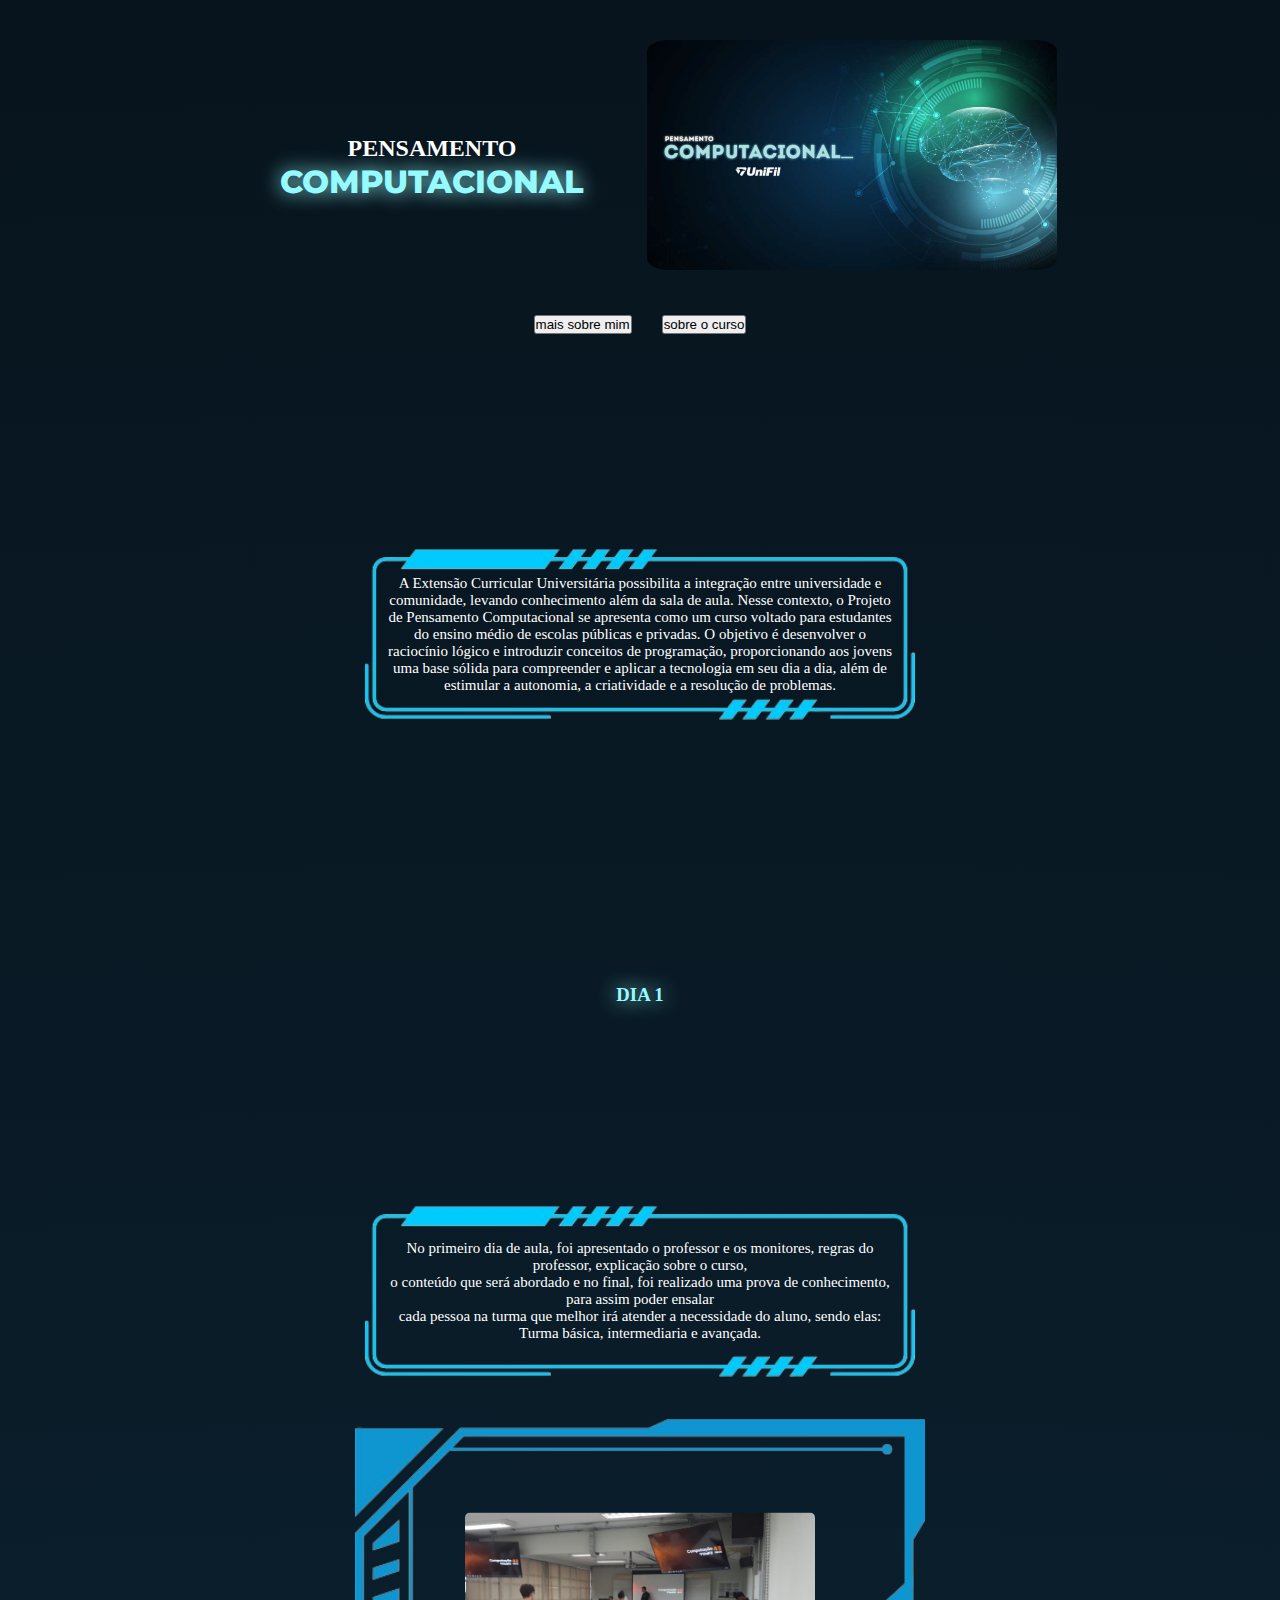
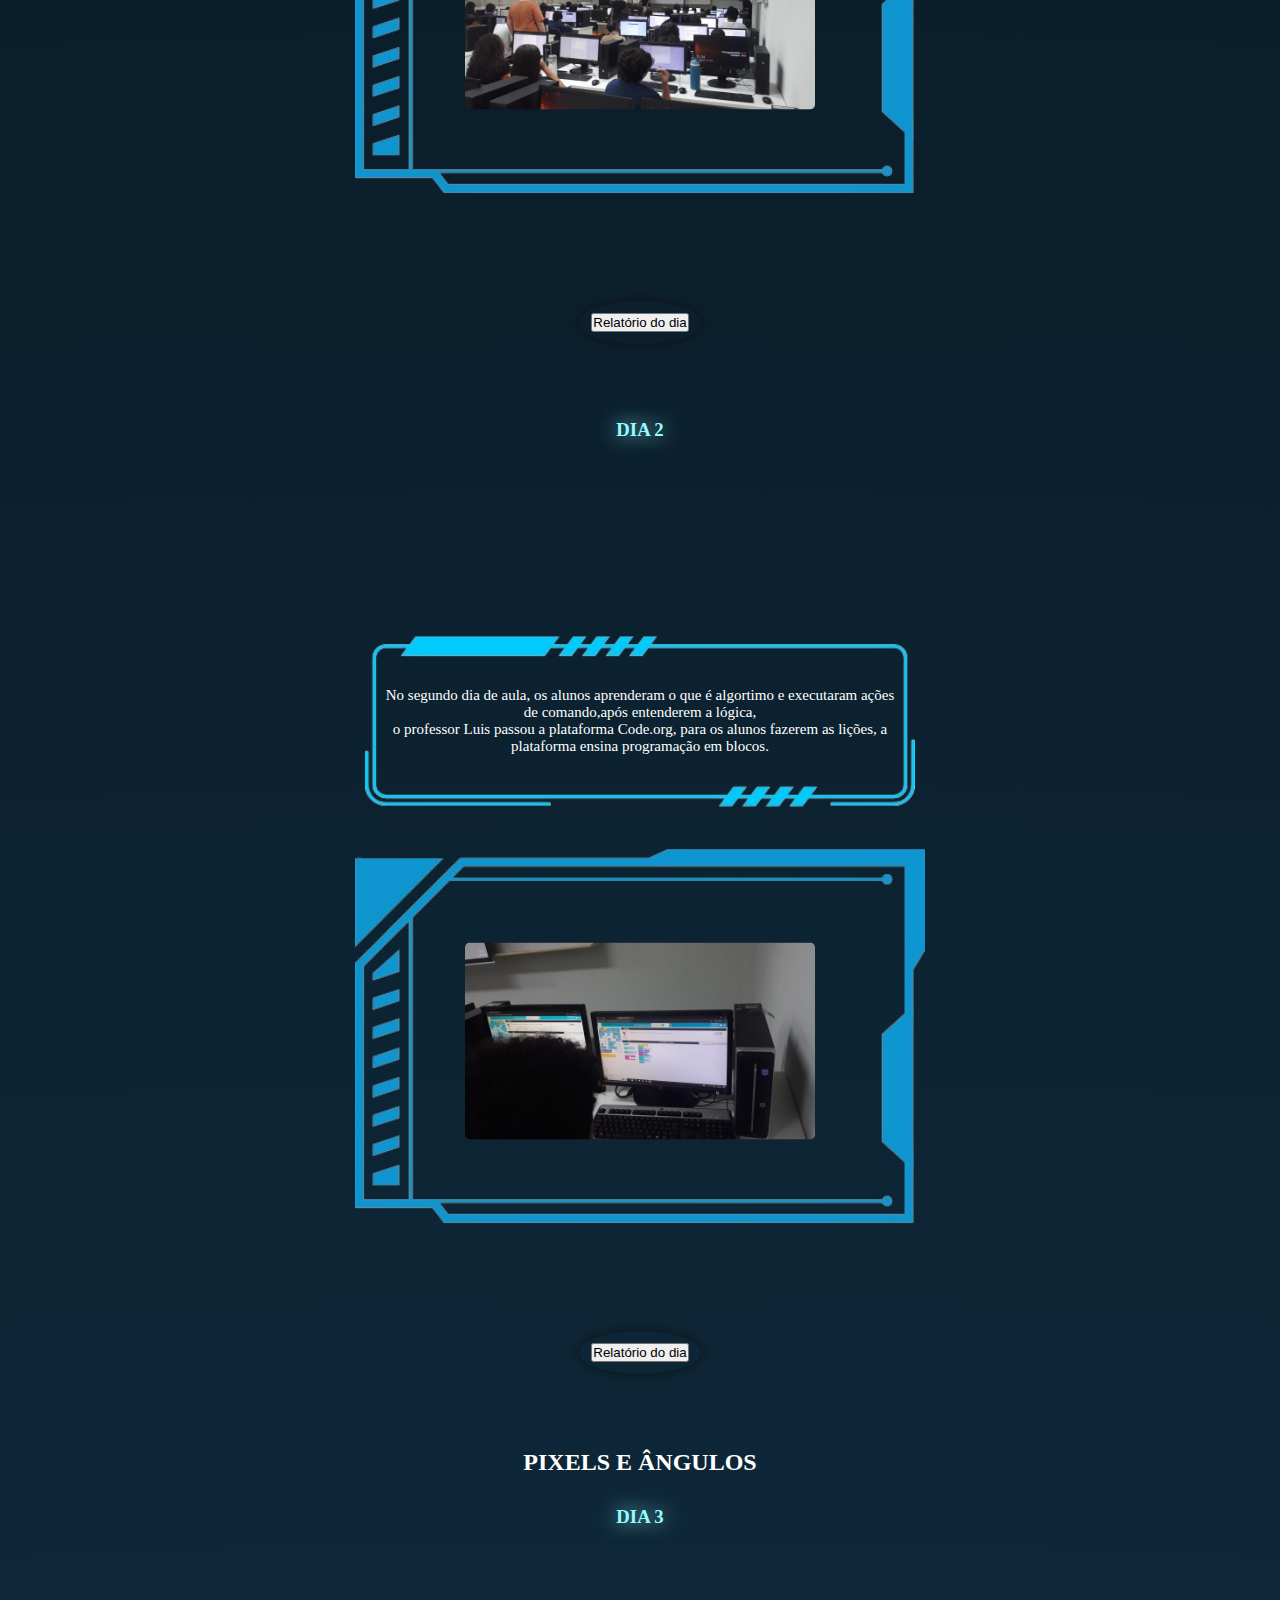
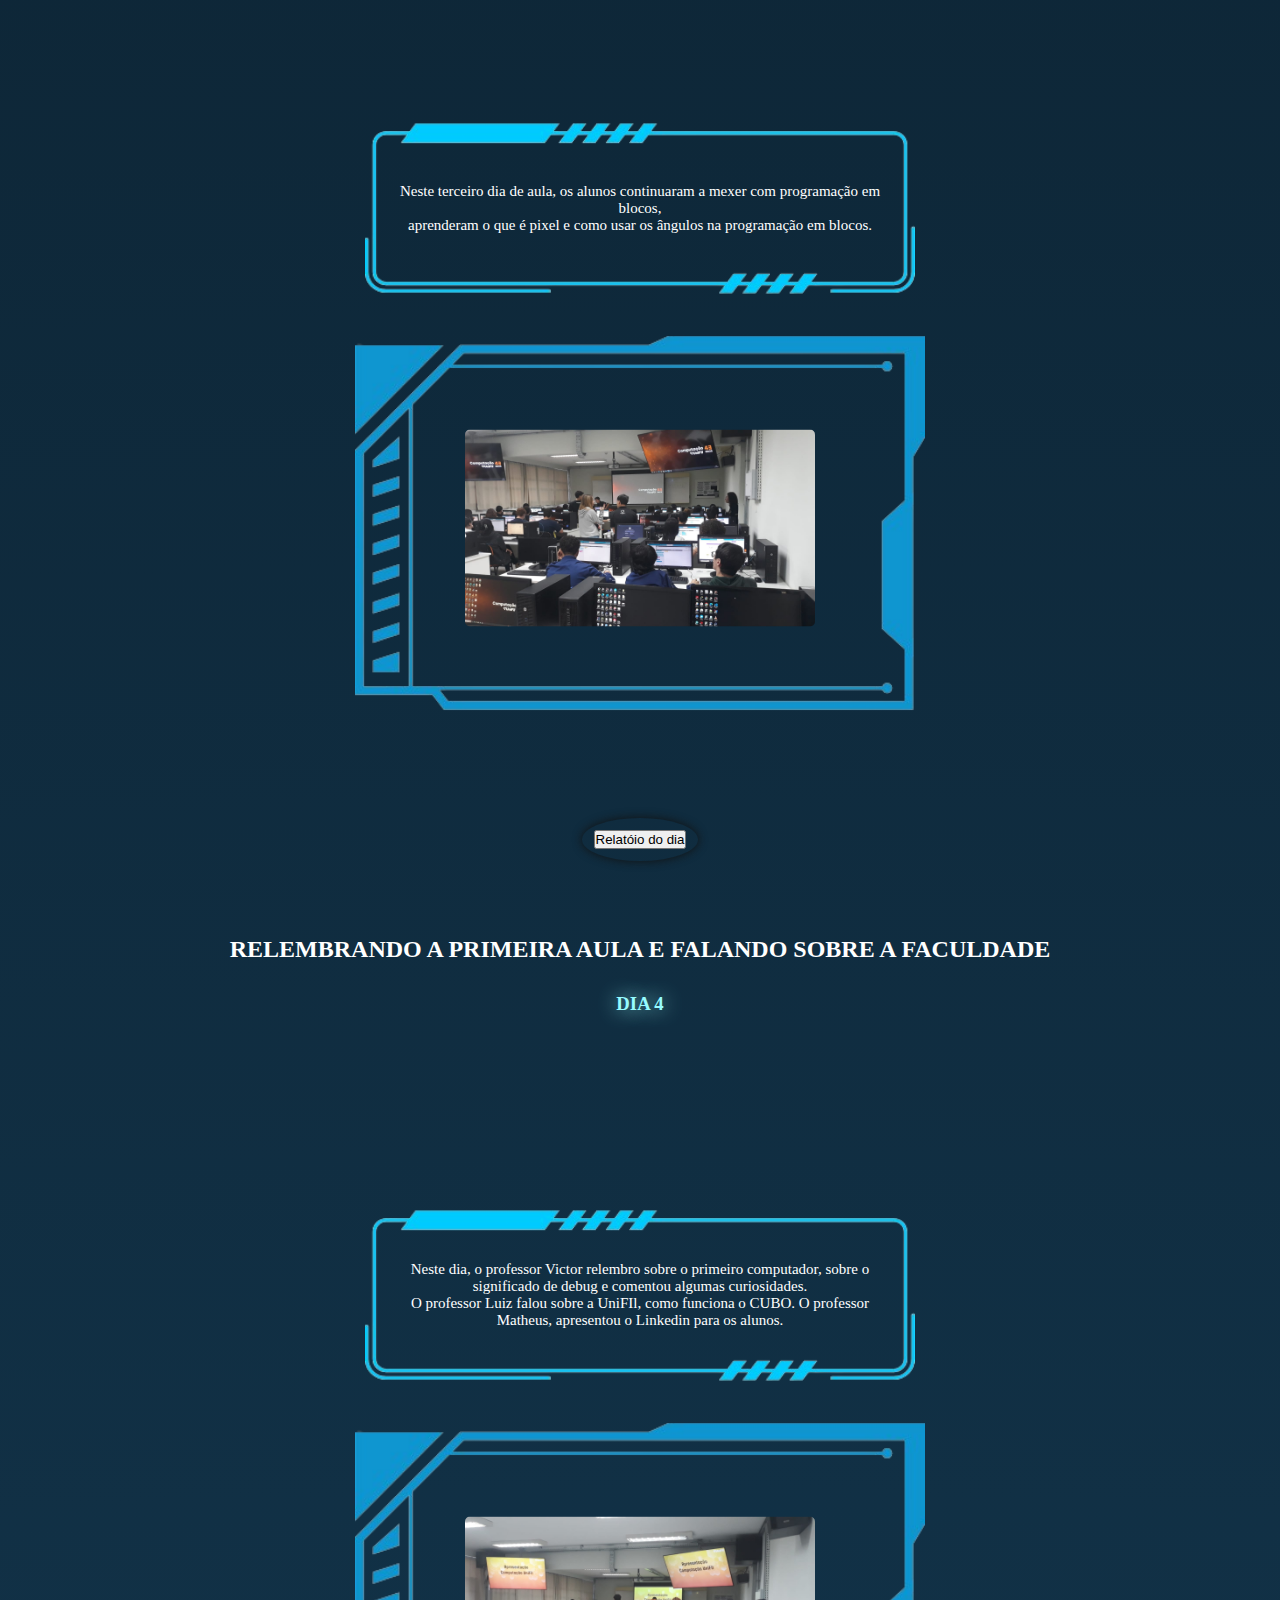
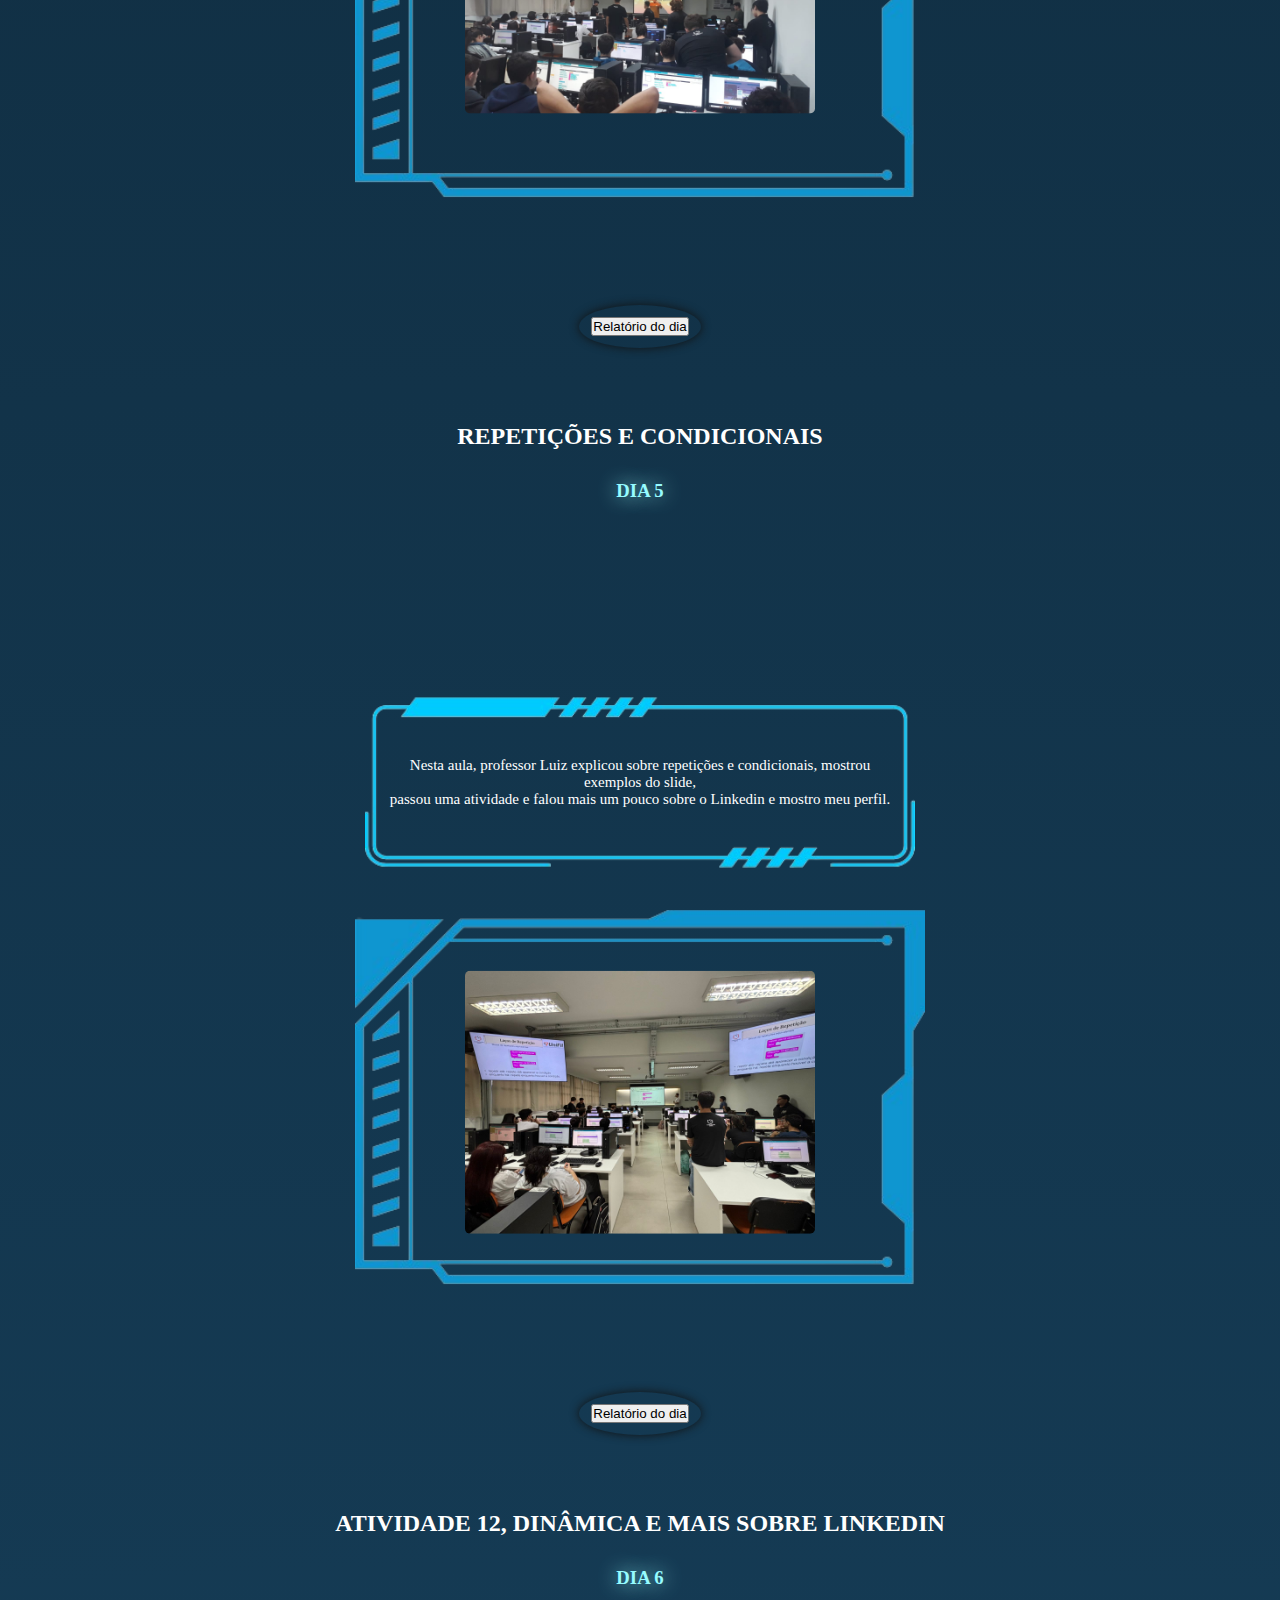
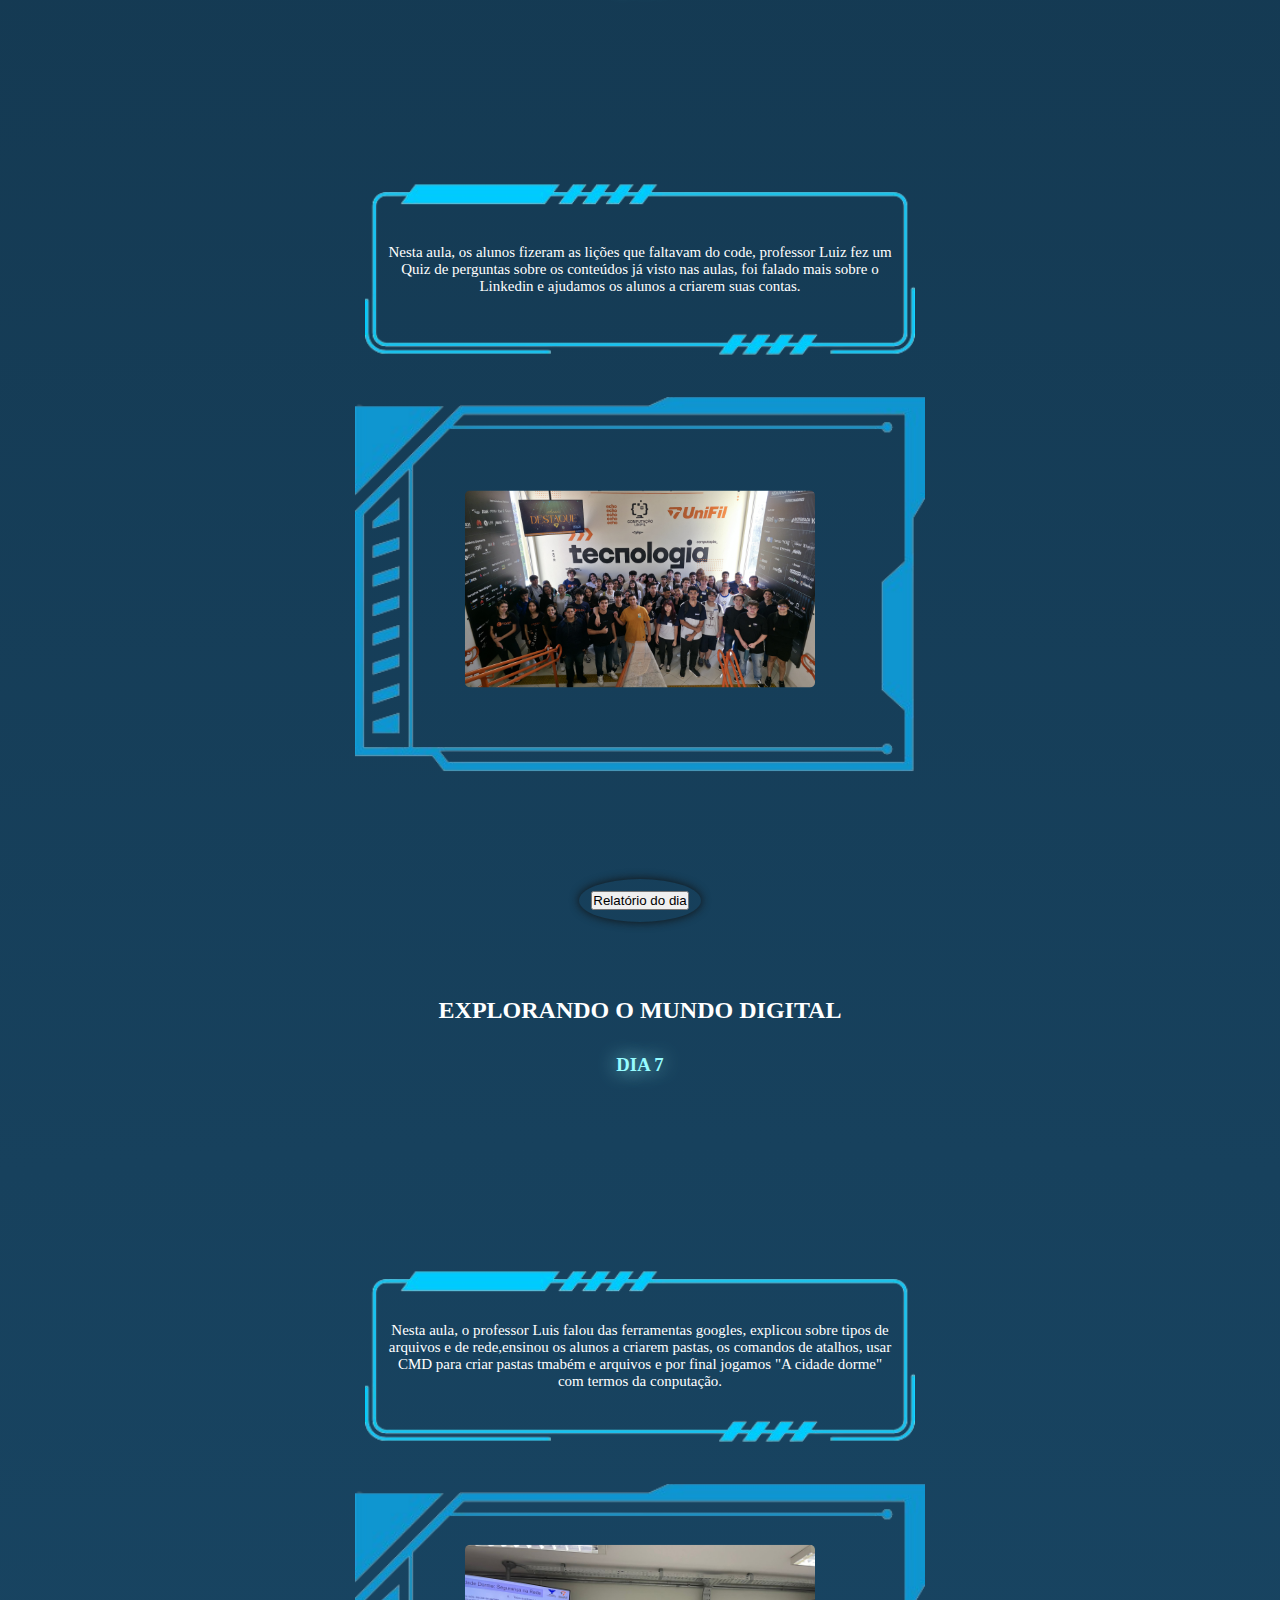
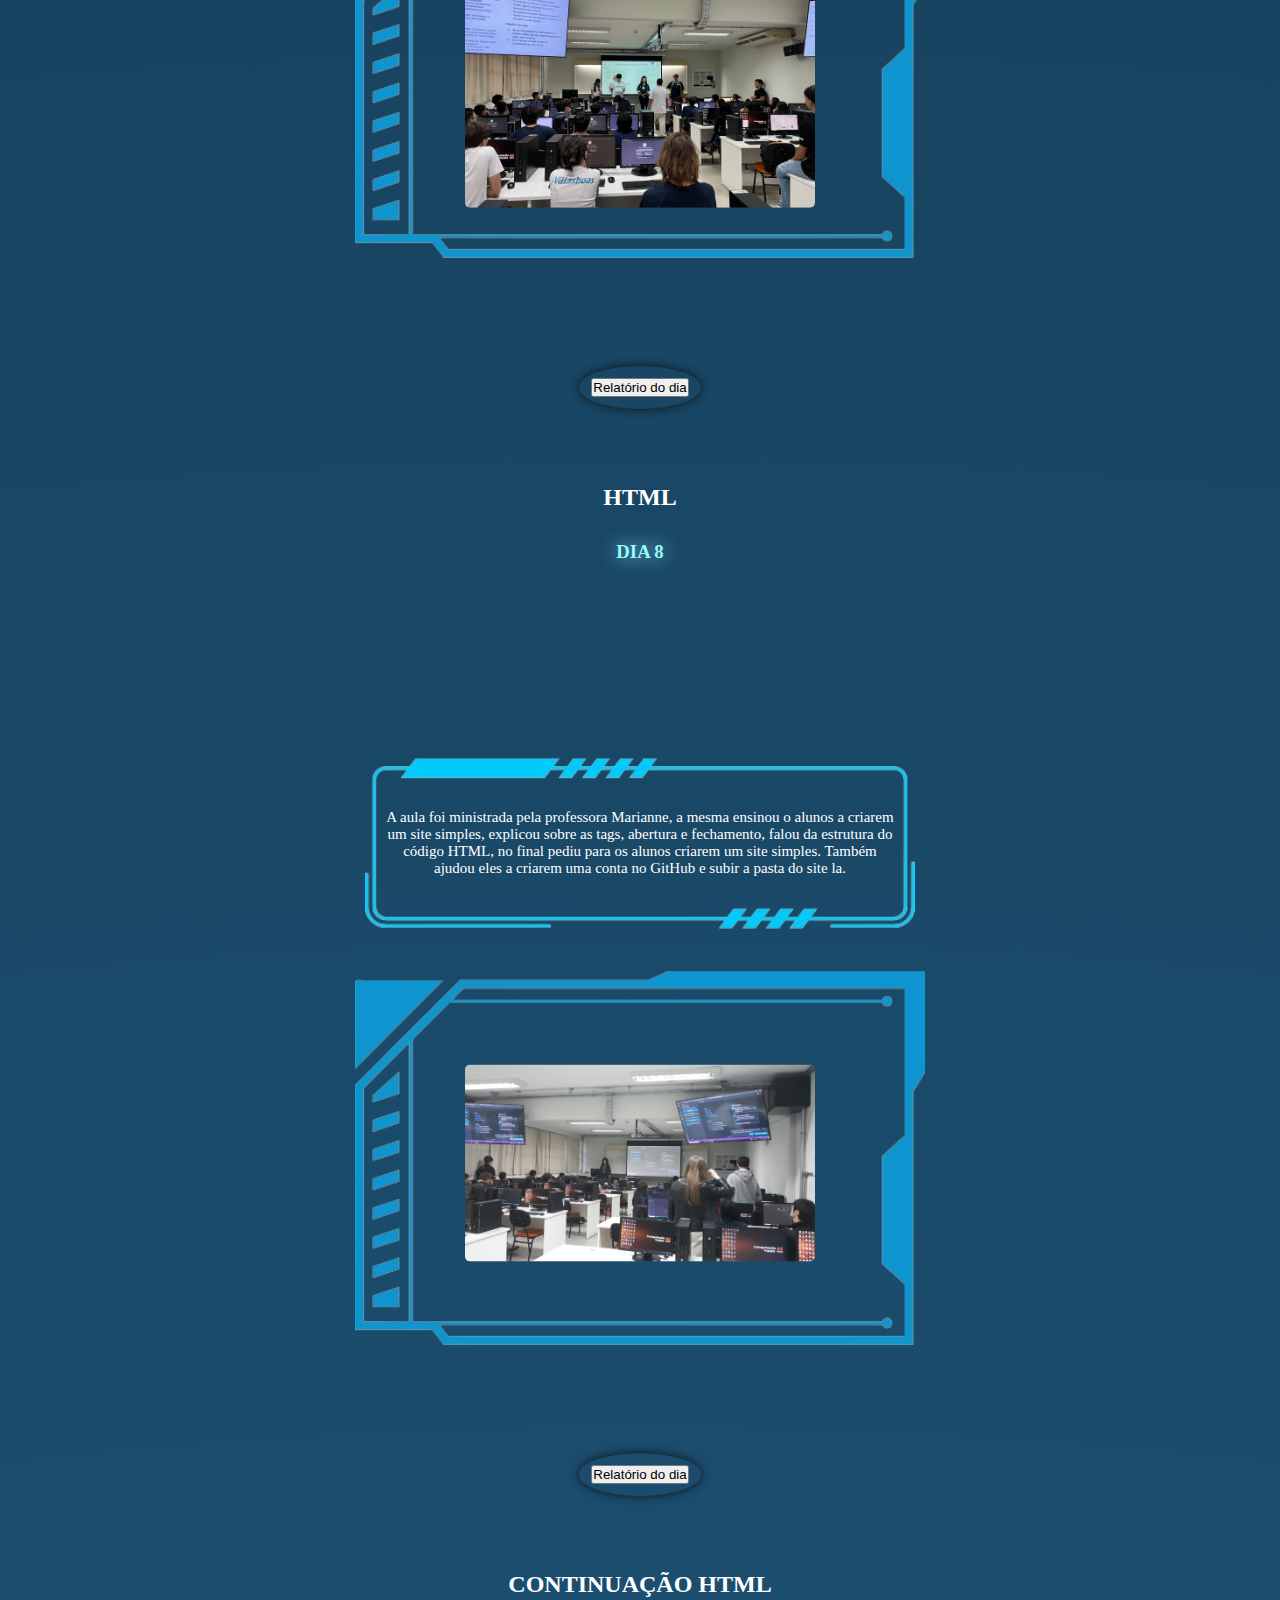
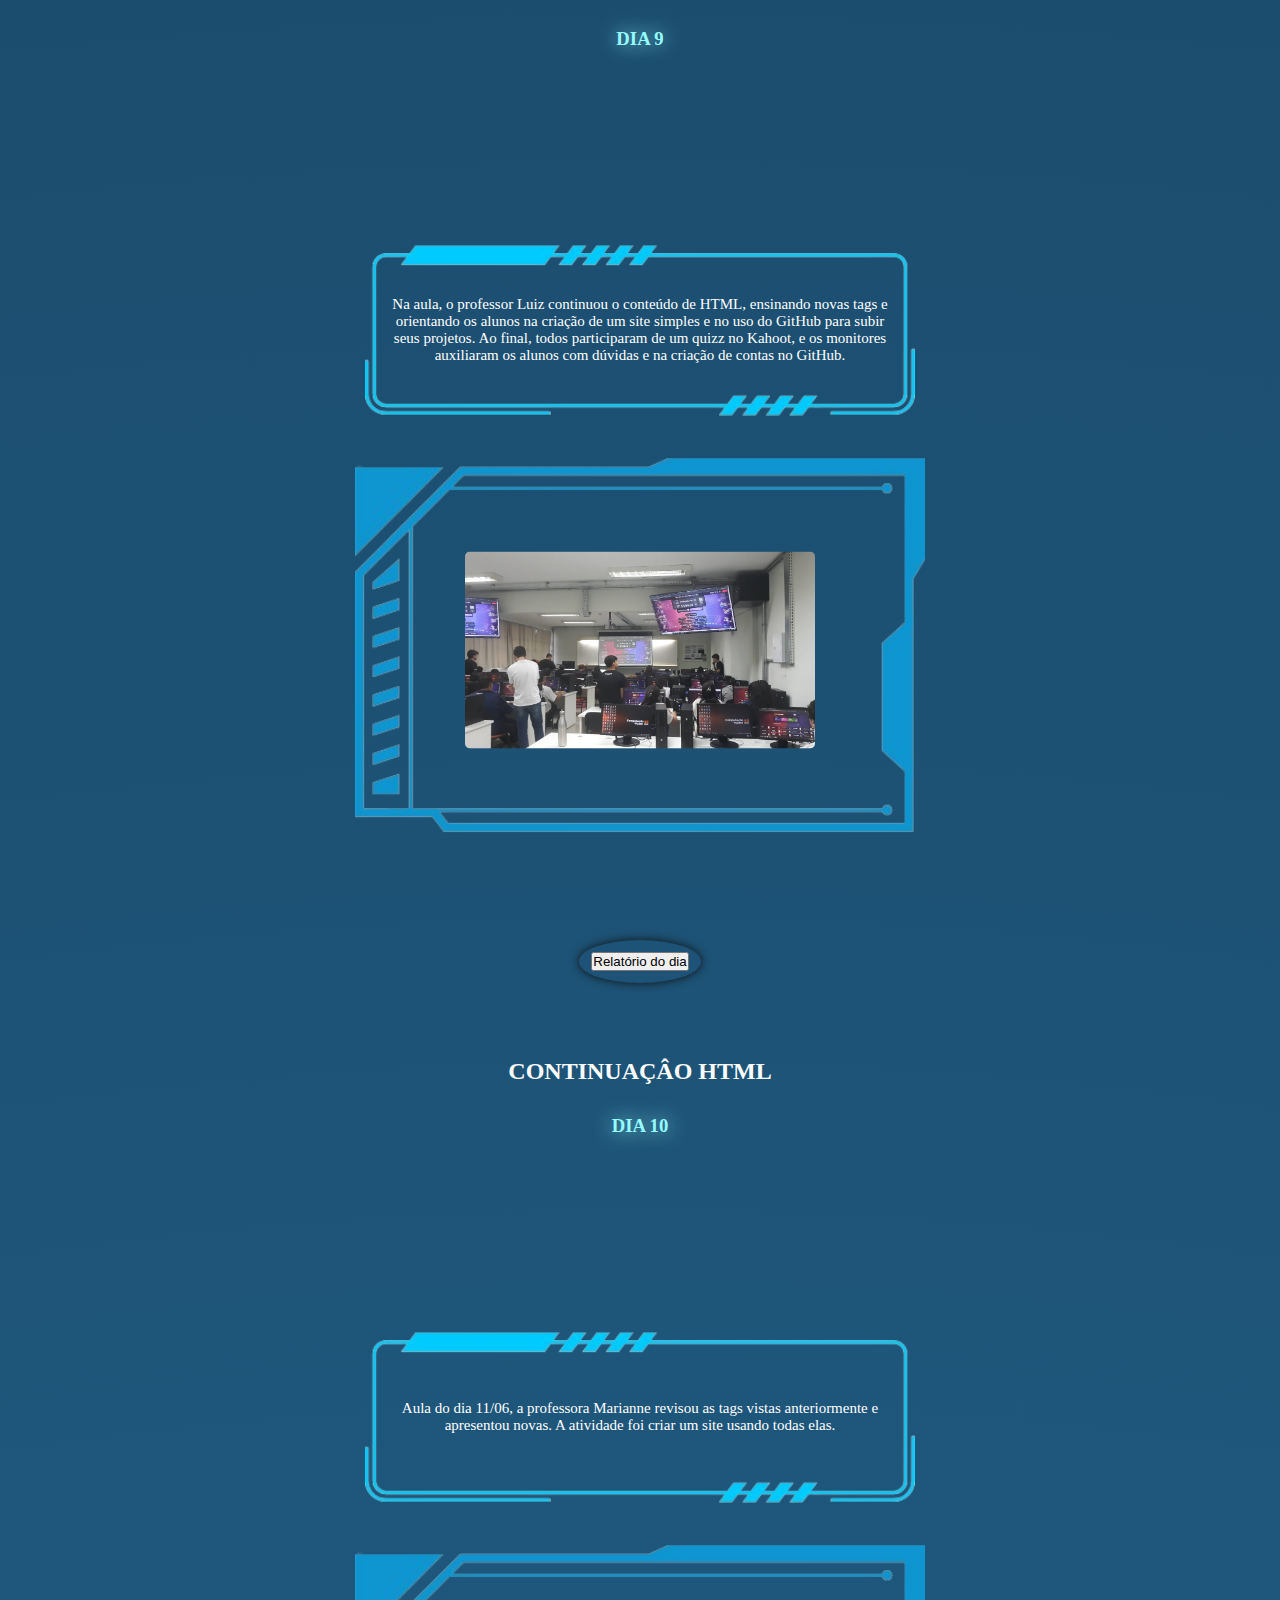
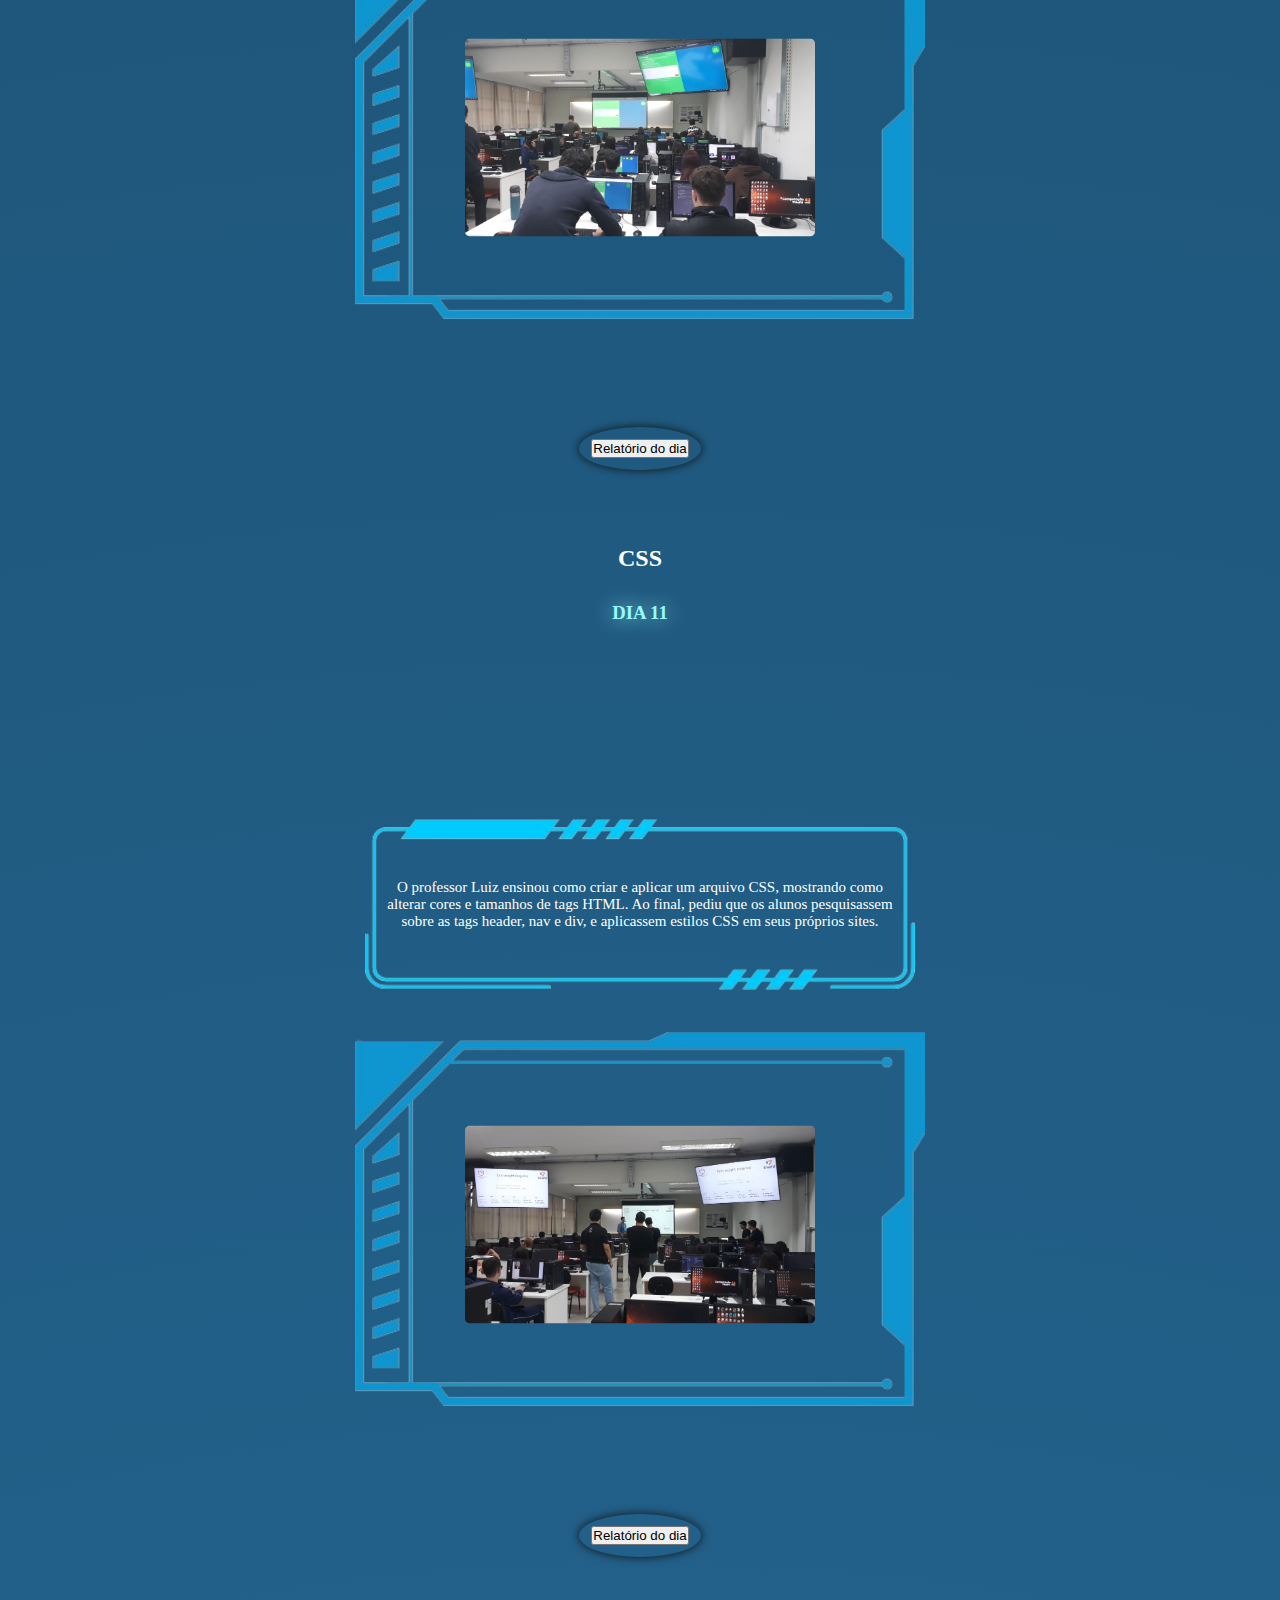
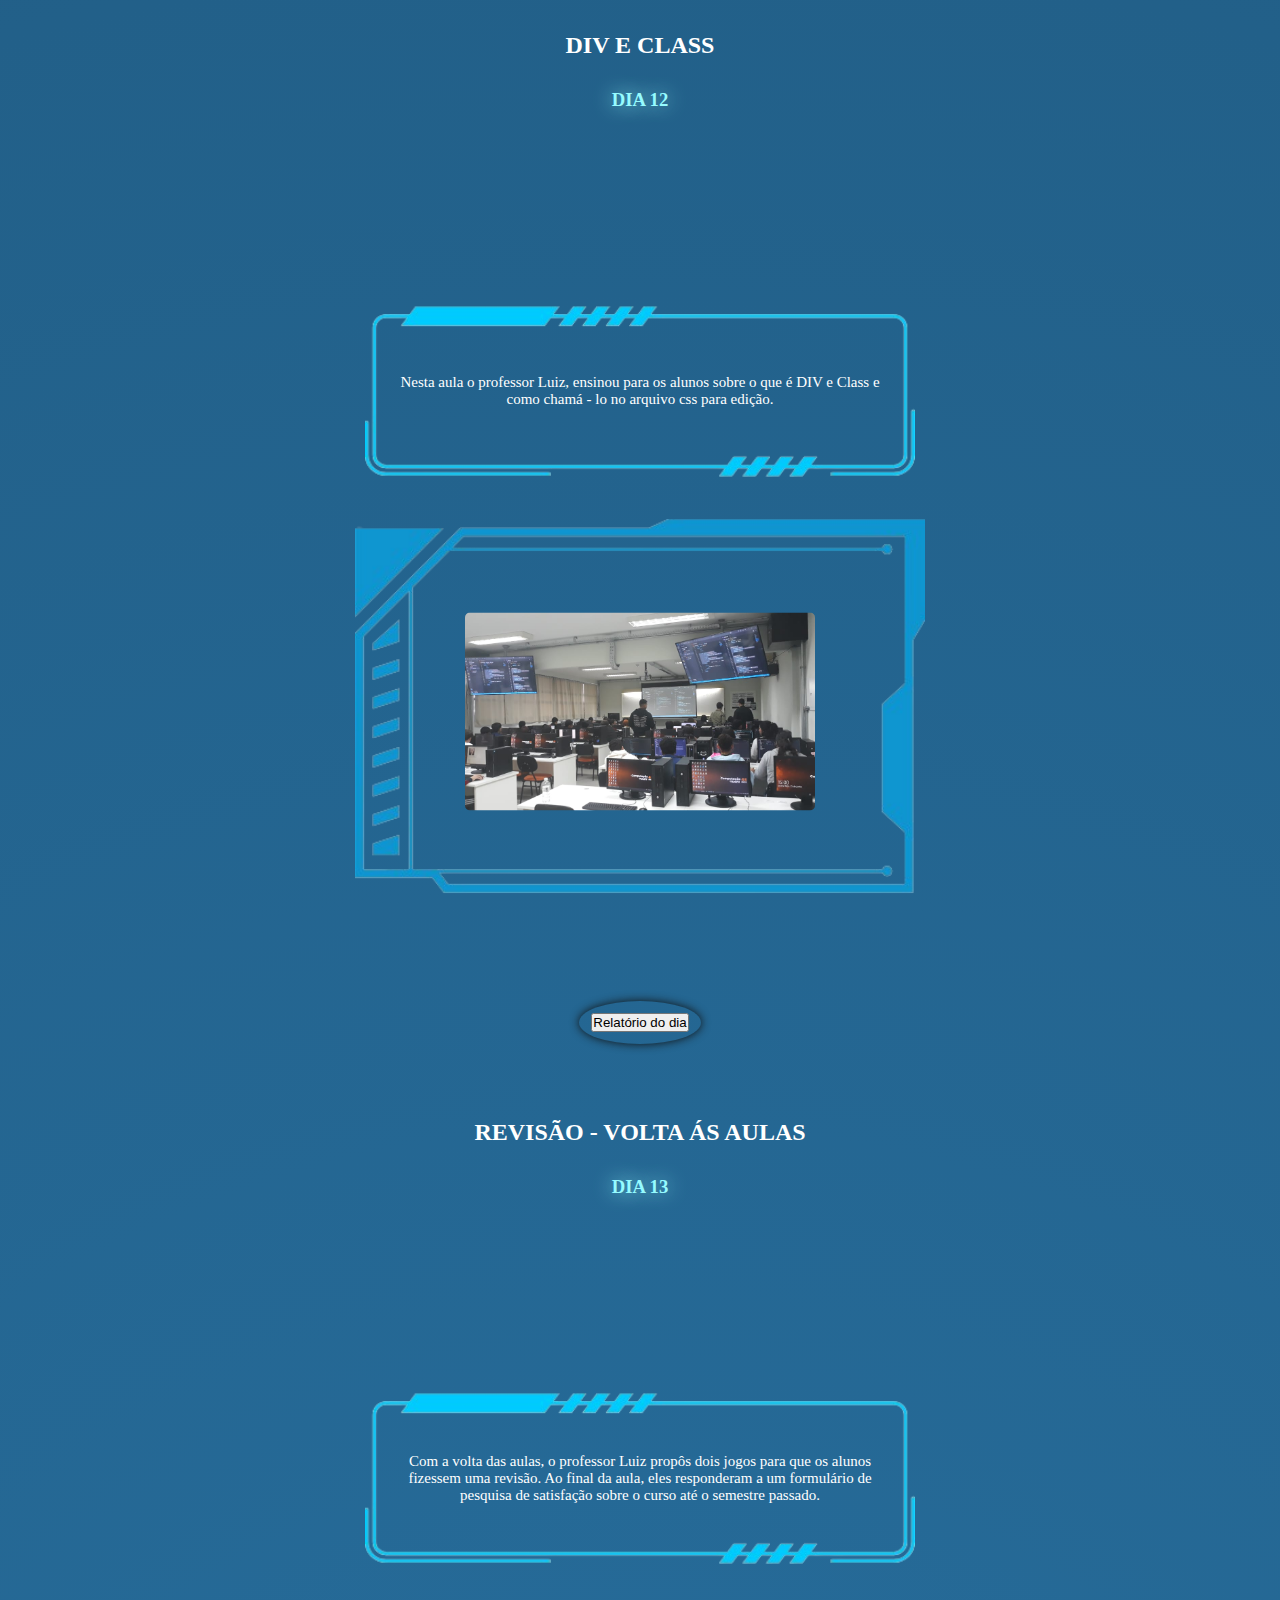
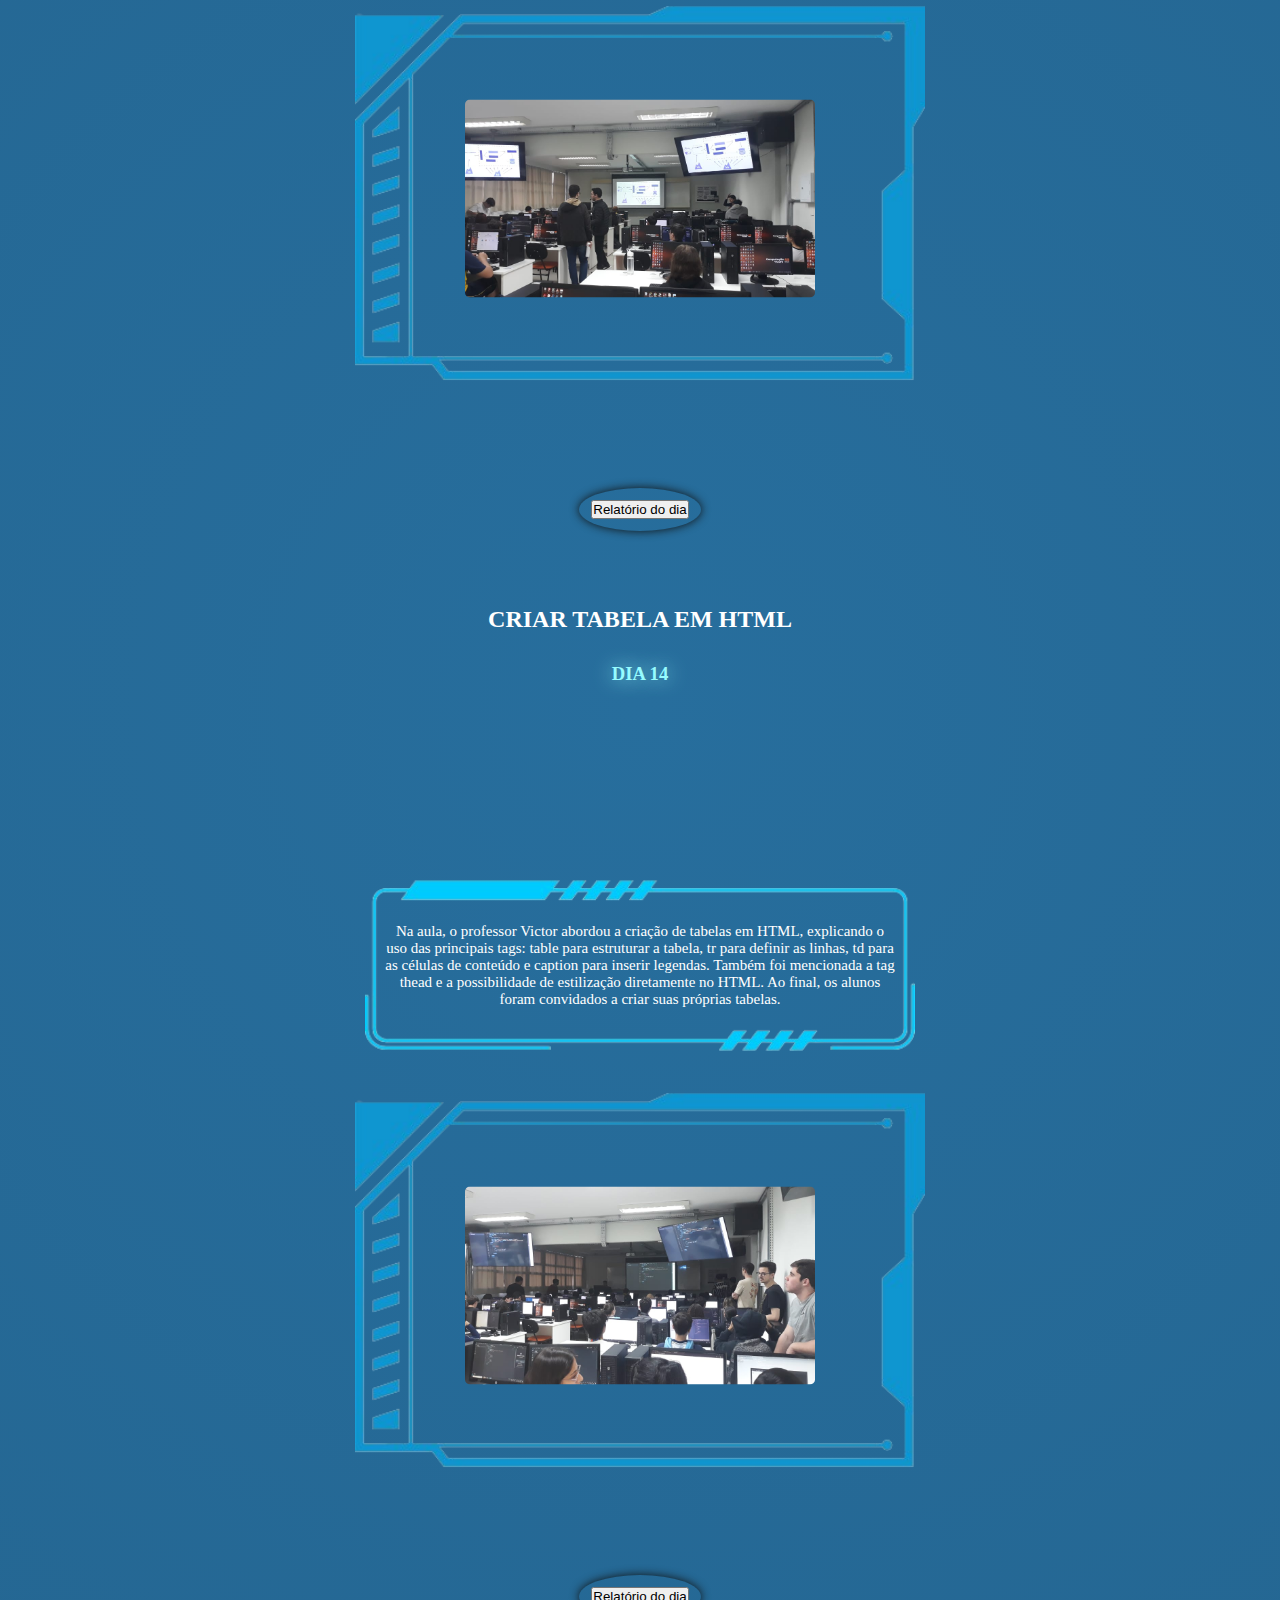
<file: index.html>
<!DOCTYPE html>
<html lang="pt-br">
<head>
    <meta charset="UTF-8">
    <meta name="viewport" content="width=device-width, initial-scale=1.0">
    <title>Relatorio</title>
    <link rel="stylesheet" href="style.css">
    <link href="https://fonts.googleapis.com/css2?family=Montserrat:ital,wght@0,800&display=swap" rel="stylesheet">
    <link rel="icon" href="imagens/icon.png" type="imagem/png">
</head>
<body>
    <div class="container">
        <header>
            <div class = "cabecalho-conteiner">
                <div class="cabecalho">
                    <h2>PENSAMENTO</h2>
                    <h1>COMPUTACIONAL</h1>
                </div>
                    <img src="imagens/logo_pensamento_computacional.png" alt="logo do curso Pensamento Computacional" class="logodoPC">
            </div>
            <nav>
                <div class="botoes">
                    <a href="index2.html" class="sobre">
                        <button>mais sobre mim</button>
                    </a>

                    <a href="https://blog.unifil.br/unifil-oferece-a-alunos-do-ensino-medio-curso-gratuito-de-pensamento-computacional/" class="curso">
                    <button>sobre o curso</button>
                    </a>
                 </div>
            </nav>
        </header>
        <div class="introducao">
            <p>A Extensão Curricular Universitária possibilita a integração entre universidade e comunidade, levando conhecimento além da sala de aula. Nesse contexto, o Projeto de Pensamento Computacional se apresenta como um curso voltado para estudantes do ensino médio de escolas públicas e privadas. O objetivo é desenvolver o raciocínio lógico e introduzir conceitos de programação, proporcionando aos jovens uma base sólida para compreender e aplicar a tecnologia em seu dia a dia, além de estimular a autonomia, a criatividade e a resolução de problemas.</p>
        </div>
        <div class="dia">
            <h3>DIA 1</h3>
            <div class="conteudo"></div>
            <div class="texto">
                 <p>No primeiro dia de aula, foi apresentado o professor e os monitores, regras do professor, explicação sobre o curso,<br> o conteúdo que será abordado e no final, foi realizado uma prova de conhecimento, para assim poder ensalar<br> cada pessoa na turma que melhor irá atender a necessidade do aluno, sendo elas: Turma básica, intermediaria e avançada.</p>
            </div> 
            <div class="moldura">
                <img src="imagens/primeiro_dia_de_aula_PC.jpeg" alt="foto dos alunos fazemo a prova de conhecimento" class="foto">
            </div>
            <div class="botao">
                 <a href="Relatorios/Primeiro dia de aula_ Pensamento Computacional.pdf">
                    <button>Relatório do dia</button>
                </a>
            </div>
        </div>
        <div class="dia">
            <h3>DIA 2</h3>
            <div class="texto">
                <p>No segundo dia de aula, os alunos aprenderam o que é algortimo e executaram ações de comando,após entenderem a lógica,<br> o professor Luis passou a plataforma Code.org, para os alunos fazerem as lições, a plataforma ensina programação em blocos.</p>
            </div>
            <div class="moldura">
                <img src="imagens/segundo_dia_de_aula_PC.jpeg" alt="foto da tela do computador de um aluno executando uma lição do code" class="foto">
            </div>
            <div class="botao">
                <a href="Relatorios/Segundo dia de aula_ Pensamento Computacional.pdf">
                    <button>Relatório do dia</button>
                </a>
            </div>
        </div>
        <div class="dia">
            <h2>  PIXELS E ÂNGULOS </h2>
            <h3>DIA 3 </h3>
            <div class="texto">
                <p>Neste terceiro dia de aula, os alunos continuaram a mexer com programação em blocos,<br> aprenderam o que é pixel e como usar os ângulos na programação em blocos.</p>
            </div>
            <div class="moldura">
                <img src="imagens/terceiro_dia_de_aula_PC.jpeg" alt="foto dos alunos fazendo a lição" class="foto">
            </div>
            <div class="botao">
                <a href="Relatorios/Terceiro dia de aula_ Pensamento Computacional.pdf">
                    <button>Relatóio do dia</button>
                </a>
            </div>
        </div>
        <div class="dia">
            <h2>RELEMBRANDO A PRIMEIRA AULA E FALANDO SOBRE A FACULDADE</h2>
            <h3>DIA 4</h3>
            <div class="texto">
                <P> Neste dia, o professor Victor relembro sobre o primeiro computador, sobre o significado de debug e comentou algumas curiosidades.<br>O professor Luiz falou sobre a UniFIl, como funciona o CUBO. O professor Matheus, apresentou o Linkedin para os alunos.</P>
            </div>
            <div class="moldura">
                <img src="imagens/quarto_dia_de_aula_PC.jpeg" alt="foto do professor Luiz explicando a trilha da UniFIl" class="foto">
            </div>
            <div class="botao">
                <a href="Relatorios/Quarto dia de aula_ Pensamento Computacional.pdf">
                    <button>Relatório do dia</button>
                </a>
            </div>
        </div>
        <div class="dia">
            <h2>REPETIÇÕES E CONDICIONAIS</h2>
            <h3>DIA 5</h3>
            <div class="texto">
                <p>Nesta aula, professor Luiz explicou sobre repetições e condicionais, mostrou exemplos do slide,<br>passou uma atividade e falou mais um pouco sobre o Linkedin e mostro meu perfil.</p>
            </div>
            <div class="moldura">
                <img src="imagens/quinto_dia_de_aula_PC.jpeg" alt="foto do fundo da sala mostrando nas telas o slide laços de repetição" class="foto">
            </div>
            <div class="botao">
                <a href="Relatorios/Quinto dia de aula_ Pensamento Computacional.pdf">
                    <button>Relatório do dia</button>
                </a>
            </div>
        </div>
        <div class="dia">
            <h2>ATIVIDADE 12, DINÂMICA E MAIS SOBRE LINKEDIN</h2>
            <h3>DIA 6</h3>
            <div class="texto">
                <p>Nesta aula, os alunos fizeram as lições que faltavam do code, professor Luiz fez um Quiz de perguntas sobre os conteúdos já visto nas aulas, foi falado mais sobre o Linkedin e ajudamos os alunos a criarem suas contas.</p>
            </div>
            <div class="moldura">
                <img src="imagens/sexto_dia_de_aula_PC.jpeg" alt="foto dos alunos com os monitores e o professor Luiz" class="foto">
            </div>
            <div class="botao">
                <a href="Relatorios/Sexto dia de aula_ Pensamento Computacional.pdf">
                    <button>Relatório do dia</button>
                </a>
            </div>
        </div>
        <div class="dia">
            <h2>EXPLORANDO O MUNDO DIGITAL</h2>
            <h3>DIA 7</h3>
            <div class="texto">
                <p>Nesta aula, o professor Luis falou das ferramentas googles, explicou sobre tipos de arquivos e de rede,ensinou os alunos a criarem pastas, os comandos de atalhos, usar CMD para criar pastas tmabém e arquivos e por final jogamos "A cidade dorme" com termos da conputação.</p>
            </div>
            <div class="moldura">
                <img src="imagens/setimo_dia_de_aula_PC.jpeg" alt="foto do alunos jogano cidade dorme" class="foto">
            </div>
            <div class="botao">
                <a href="Relatorios/Sétimo dia de aula_ Pensamento Computacional.pdf">
                    <button>Relatório do dia</button>
                </a>
            </div>
        </div>
        <div class="dia">
            <h2>HTML</h2>
            <h3>DIA 8</h3>
            <div class="texto">
                <p>A aula foi ministrada pela professora Marianne, a mesma ensinou o alunos a criarem um site simples, explicou sobre as tags, abertura e fechamento, falou da estrutura do código HTML, no final pediu para os alunos criarem um site simples. Também ajudou eles a criarem uma conta no GitHub e subir a pasta do site la.</p>
            </div>
            <div class="moldura">
                <img src="imagens/oitavo_dia_de_aula_PC.jpeg" alt="Foto do fundo da aula oitavo dia" class="foto">
            </div>
            <div class="botao">
                <a href="Relatorios/Oitavo dia de aula_ Pensamento Computacional.pdf">
                    <button>Relatório do dia</button>
                </a>
            </div>
        </div>
        <div class="dia">
            <h2>CONTINUAÇÃO HTML</h2>
            <h3>DIA 9</h3>
            <div class="texto">
                <p>Na aula, o professor Luiz continuou o conteúdo de HTML, ensinando novas tags e orientando os alunos na criação de um site simples e no uso do GitHub para subir seus projetos. Ao final, todos participaram de um quizz no Kahoot, e os monitores auxiliaram os alunos com dúvidas e na criação de contas no GitHub.</p>
            </div>
            <div class="moldura">
                <img src="imagens/nonoDia.jpeg" alt="Foto do fundo da aula nono dia" class="foto">
            </div>
            <div class="botao">
                <a href="Relatorios/Nono dia de aula_ Pensamento Computacional.pdf">
                    <button>Relatório do dia</button>
                </a>
            </div>
        </div>
        <div class="dia">
            <h2>CONTINUAÇÂO HTML</h2>
            <h3>DIA 10</h3>
            <div class="texto">
                <p>Aula do dia 11/06, a professora Marianne revisou as tags vistas anteriormente e apresentou novas. A atividade foi criar um site usando todas elas.</p>
            </div>
            <div class="moldura">
                <img src="imagens/decimoDia.jpeg" alt="Foto do fundo da aula decimo dia" class="foto">
            </div>
            <div class="botao">
                <a href="Relatorios/Decimo dia de aula_ Pensamento Computacional.pdf">
                    <button>Relatório do dia</button>
                </a>
            </div>
        </div>
        <div class="dia">
            <h2>CSS</h2>
            <h3>DIA 11</h3>
            <div class="texto">
                <p>O professor Luiz ensinou como criar e aplicar um arquivo CSS, mostrando como alterar cores e tamanhos de tags HTML. Ao final, pediu que os alunos pesquisassem sobre as tags header, nav e div, e aplicassem estilos CSS em seus próprios sites.</p>
            </div>
            <div class="moldura">
                <img src="imagens/decimoPrimeiroDia.jpeg" alt="Foto do fundo da aula decimo primeiro dia" class="foto">
            </div>
            <div class="botao">
                <a href="Relatorios/Decimo Primeiro dia de aula_ Pensamento Computacional.pdf">
                    <button>Relatório do dia</button>
                </a>
            </div>
        </div>
        <div class="dia">
            <h2>DIV E CLASS</h2>
            <h3>DIA 12</h3>
            <div class="texto">
                <p>Nesta aula o professor Luiz, ensinou para os alunos sobre o que é DIV e Class e como chamá - lo no arquivo css para edição. </p>
            </div>
             <div class="moldura">
                <img src="imagens/decimoSegundoDia.jpeg" alt="foto do fundo da aula decimo segundo dia" class="foto">
            </div>
            <div class="botao">
                <a href="Relatorios/Decimo Segundo dia de aula_ Pensamento Computacional.pdf">
                    <button>Relatório do dia</button>
                </a>
            </div>
        </div>     
        <div class="dia">
            <h2>REVISÃO - VOLTA ÁS AULAS</h2>
            <h3>DIA 13</h3>
            <div class="texto">
                <p> Com a volta das aulas, o professor Luiz propôs dois jogos para que os alunos fizessem uma revisão. Ao final da aula, eles responderam a um formulário de pesquisa de satisfação sobre o curso até o semestre passado.</p>
            </div>
             <div class="moldura">
                <img src="imagens/decimoTerceiroDia.jpeg" alt="foto do fundo da aula decimo terceiro dia" class="foto">
            </div>
            <div class="botao">
                <a href="Relatorios/Decimo Terceiro dia de aula_ Pensamento Computacional.pdf">
                    <button>Relatório do dia</button>
                </a>
            </div>
        </div>
        <div class="dia">
            <h2>CRIAR TABELA EM HTML</h2>
            <h3>DIA 14</h3>
            <div class="texto">
                <p>Na aula, o professor Victor abordou a criação de tabelas em HTML, explicando o uso das principais tags: table para estruturar a tabela, tr para definir as linhas, td para as células de conteúdo e caption para inserir legendas. Também foi mencionada a tag thead e a possibilidade de estilização diretamente no HTML. Ao final, os alunos foram convidados a criar suas próprias tabelas.</p>
            </div>
             <div class="moldura">
                <img src="imagens/decimoQuartoDia (2).jpeg" alt="foto do fundo da aula decimo quarto dia" class="foto">
            </div>
            <div class="botao">
                <a href="Relatorios/Decimo Quarto dia de aula_ Pensamento Computacional.pdf">
                    <button>Relatório do dia</button>
                </a>
            </div>
        </div>
        <div class="dia">
            <h2>MAIS SOBRE TABELAS</h2>
            <h3>DIA 15</h3>
            <div class="texto">
                <p>Nesta aula o professor Luiz explicou sobre como adicionar mais conteúdos na tabela, por exemplo mídia, e pediu para os alunos preencherem a tabelas com bastante conteúdo, deu exemplo de uma table.</p>
            </div>
             <div class="moldura">
                <img src="imagens/decimoQuintoDia.jpeg" alt="foto do fundo da aula decimo quinto dia" class="foto">
            </div>
            <div class="botao">
                <a href="Relatorios/Decimo Quinto dia de aula_ Pensamento Computacional.pdf">
                    <button>Relatório do dia</button>
                </a>
            </div>
        </div>     
        <div class="dia">
            <h2>TABELA COM CSS</h2>
            <h3>DIA 16</h3>
            <div class="texto">
                <p>Nesta aula o professor Victor relembrou os alunos de como criar tabelas e pediu para eles terminarem de preencher e enfeitar a tabela com css.</p>
            </div>
             <div class="moldura">
                <img src="imagens/decimoSextoDia.jpeg" alt="foto do fundo da aula decimo sexto dia" class="foto">
            </div>
            <div class="botao">
                <a href="Relatorios/Decimo Sexto dia de aula_ Pensamento Computacional.pdf">
                    <button>Relatório do dia</button>
                </a>
            </div>
        </div>    
         <div class="dia">
            <h2>CRIPTOGRAFIA E DESCRIPTOGRAFIA</h2>
            <h3>DIA 17</h3>
            <div class="texto">
                <p>O professor Luiz revisou conceitos de rede, como protocolos, camadas de comunicação, componentes físicos e o modelo OSI. Ao final, realizou uma dinâmica em grupo simulando falhas na comunicação, com participação ativa dos alunos e apoio dos monitores.</p>
            </div>
             <div class="moldura">
                <img src="imagens/decimoSetimoDia.jpeg" alt="foto do fundo da aula decimo setimo dia" class="foto">
            </div>
            <div class="botao">
                <a href="Relatorios/Decimo Setimo dia de aula_ Pensamento Computacional.pdf">
                    <button>Relatório do dia</button>
                </a>
            </div>
        </div>  
        <div class="dia">
            <h2>PORTUGOL</h2>
            <h3>DIA 18</h3>
            <div class="texto">
                <p>O professor Victor introduziu a linguagem de programação Portugol, explicando onde codificar, o uso de variáveis e seus tipos, além de como iniciar um código. Foram propostas três atividades práticas: imprimir “Olá mundo!”, receber o nome do usuário e exibir uma saudação personalizada, e calcular a soma de dois números informados pelo usuário.</p>
            </div>
             <div class="moldura">
                <img src="imagens/decimoOitavoDia.jpeg" alt="foto do fundo da aula decimo oitavo dia" class="foto">
            </div>
            <div class="botao">
                <a href="Relatorios/Decimo Oitavo dia de aula_ Pensamento Computacional.pdf">
                    <button>Relatório do dia</button>
                </a>
            </div>
        </div>  
        <div class="dia">
            <h2>LÓGICA DE PROGRAMAÇÃO COM PORTUGOL</h2>
            <h3>DIA 19</h3>
            <div class="texto">
                <p>Nesta aula, o professor Luiz revisou o conteúdo anterior de Portugol, explicou as condicionais “Se” e “Senão”, propôs três atividades práticas, contou com a participação ativa dos alunos.</p>
            </div>
             <div class="moldura">
                <img src="imagens/decimoNonoDia.jpeg" alt="foto do fundo da aula decimo nono dia" class="foto">
            </div>
            <div class="botao">
                <a href="Relatorios/Decimo Nono dia de aula_ Pensamento Computacional.pdf">
                    <button>Relatório do dia</button>
                </a>
            </div>
        </div>  
        <div class="dia">
            <h2>LÓGICA DE PROGRAMAÇÃO COM PORTUGOL - CONTINUAÇÃO</h2>
            <h3>DIA 20</h3>
            <div class="texto">
                <p>Nesta aula, o professor Victor apresentou a Semana Tecnológica, ajudou os alunos com a inscrição online, explicou a atividade 3 (a mais difícil), os monitores auxiliaram nas dúvidas de código e envio, mas não foi possível abordar o conteúdo previsto.</p>
            </div>
             <div class="moldura">
                <img src="imagens/vigesimoDiaDeAula.jpeg" alt="foto do fundo da aula vigesimo dia" class="foto">
            </div>
            <div class="botao">
                <a href="Relatorios/Vigesimo dia de aula_ Pensamento Computacional.pdf">
                    <button>Relatório do dia</button>
                </a>
            </div>
        </div>  
        <div class="dia">
            <h2>LÓGICA DE PROGRAMAÇÃO COM PORTUGOL - OPÇÃO</h2>
            <h3>DIA 21</h3>
            <div class="texto">
                <p>Nesta aula, o professor Victor apresentou a Semana Tecnológica com as lives dos dois primeiros dias, ensinou as estruturas “enquanto” e “escolha” em Portugol, propôs como atividade a criação de uma calculadora com cinco opções.</p>
            </div>
             <div class="moldura">
                <img src="imagens/vigesimoPrimeiroDiaDeAula.jpeg" alt="foto do fundo da aula vigesimo primeiro dia" class="foto">
            </div>
            <div class="botao">
                <a href="Relatorios/Vigesimo primeiro dia de aula_ Pensamento Computacional.pdf">
                    <button>Relatório do dia</button>
                </a>
            </div>
        </div> 
        <div class="dia">
            <h2>LÓGICA DE PROGRAMAÇÃO COM PORTUGOL - ESTRUTURA DE REPETIÇÃO</h2>
            <h3>DIA 22</h3>
            <div class="texto">
                <p>Nesta aula, o professor Victor explicou sobre estruturas de repetição, Enquanto, Para e Faça</p>
            </div>
             <div class="moldura">
                <img src="imagens/vigesimoSegundoDiaDeAula.jpeg" class="foto">
            </div>
            <div class="botao">
                <a href="Relatorios/Vigésimo Segundo dia de aula_ Pensamento Computacional.pdf">
                    <button>Relatório do dia</button>
                </a>
            </div>
        </div> 
        </div> 
            <div class="dia">
            <h2>LÓGICA DE PROGRAMAÇÃO COM PORTUGOL - ATIVIDADE ESTRUTURA DE REPETIÇÃO</h2>
            <h3>DIA 23</h3>
            <div class="texto">
                <p>Nesta aula, o professor Luiz, deixou um tempo para os alunos terminarem as atividades e entregar, após, deu a ideia de realizarmos um hackathon com os alunos, onde o tema será Educação, me pediu para criar um documentos sobre o tema</p>
            </div>
             <div class="moldura">
                <img src="imagens/vigesimoTerceiroDiaDeAula.jpeg" class="foto">
            </div>
            <div class="botao">
                <a href="Relatorios/Vigésimo Terceiro dia de aula_ Pensamento Computacional (1).pdf">
                    <button>Relatório do dia</button>
                </a>
            </div>
        </div> 
        </div> 
            <div class="dia">
            <h2>PITCH</h2>
            <h3>DIA 24</h3>
            <div class="texto">
                <p>Nesta aula, o professor Victor explicou mais sobre o hackathon, explicou sobre o pitch e o modelo de negócio do canva, entregou o modelo de negócio impresso para os alunos.</p>
            </div>
             <div class="moldura">
                <img src="imagens/vigesimoQuartoDiaDeAula.jpeg" class="foto">
            </div>
            <div class="botao">
                <a href="Relatorios/Vigésimo Quarto dia de aula_ Pensamento Computacional.pdf">
                    <button>Relatório do dia</button>
                </a>
            </div>
        </div> 
        </div> 
            <div class="dia">
            <h2>CONTINUAÇÃO DO HACKATHON</h2>
            <h3>DIA 25</h3>
            <div class="texto">
                <p>Nesta aula, o professor Victor relembrou o que é hackathon, protótipo, pitch e fez uma apresentação de pitch, usou como modelo, o que utilizou no hackathon que participou do comércio, deixando assim mais claro para os alunos sobre como fazer e como é a apresentação,  e os alunos continuaram com a criação das ideias.</p>
            </div>
             <div class="moldura">
                <img src="imagens/vigesimoQuintoDiaDeAula.jpeg" class="foto">
            </div>
            <div class="botao">
                <a href="Relatorios/Vigésimo Quinto dia de aula_ Pensamento Computacional.pdf">
                    <button>Relatório do dia</button>
                </a>
            </div>
        </div> 
        </div> 
            <div class="dia">
            <h2>APRESENTAÇÕES DO HACKATHON</h2>
            <h3>DIA 26</h3>
            <div class="texto">
                <p>Nesta aula, foi feita as apresentações do projetos, os pitchs, todos os grupos apresentaram, ficamos bem felizes com cada ideia e de como foi passada</p>
            </div>
             <div class="moldura">
                <img src="imagens/vigesimoSextoDiaDeAula.jpeg" class="foto">
            </div>
            <div class="botao">
                <a href="Relatorios/Vigésimo Sexto dia de aula_ Pensamento Computacional (1).pdf">
                    <button>Relatório do dia</button>
                </a>
            </div>
        </div> 
        </div> 
            <div class="dia">
            <h2>FORMATURA</h2>
            <h3>DIA 27</h3>
            <div class="texto">
                <p>No dia 04/11/2025 ocorreu a formatura dos alunos do curso, um momento inesquecível e cheio de emoção. Participar desse projeto foi extremamente significativo, pois além de aprimorar meus conhecimentos em programação, consegui superar a vergonha, melhorar minha interação social e viver uma experiência enriquecedora. O pensamento computacional foi essencial para meu crescimento pessoal e profissional. Apesar das dificuldades em conciliar trabalho, projeto e faculdade, nunca deixei de me lembrar de que todo esforço era para o meu bem, para o meu crescimento e para a minha evolução. </p>
            </div>
             <div class="moldura">
                <img src="imagens/vigesimoSetimoDia.jpeg" class="foto">
            </div>
            <div class="botao">
                <a href="Relatorios/Vigésimo Setimo dia de aula_ Pensamento Computacional.pdf">
                    <button>Relatório do dia</button>
                </a>
            </div>
        </div> 
</body>
</file>
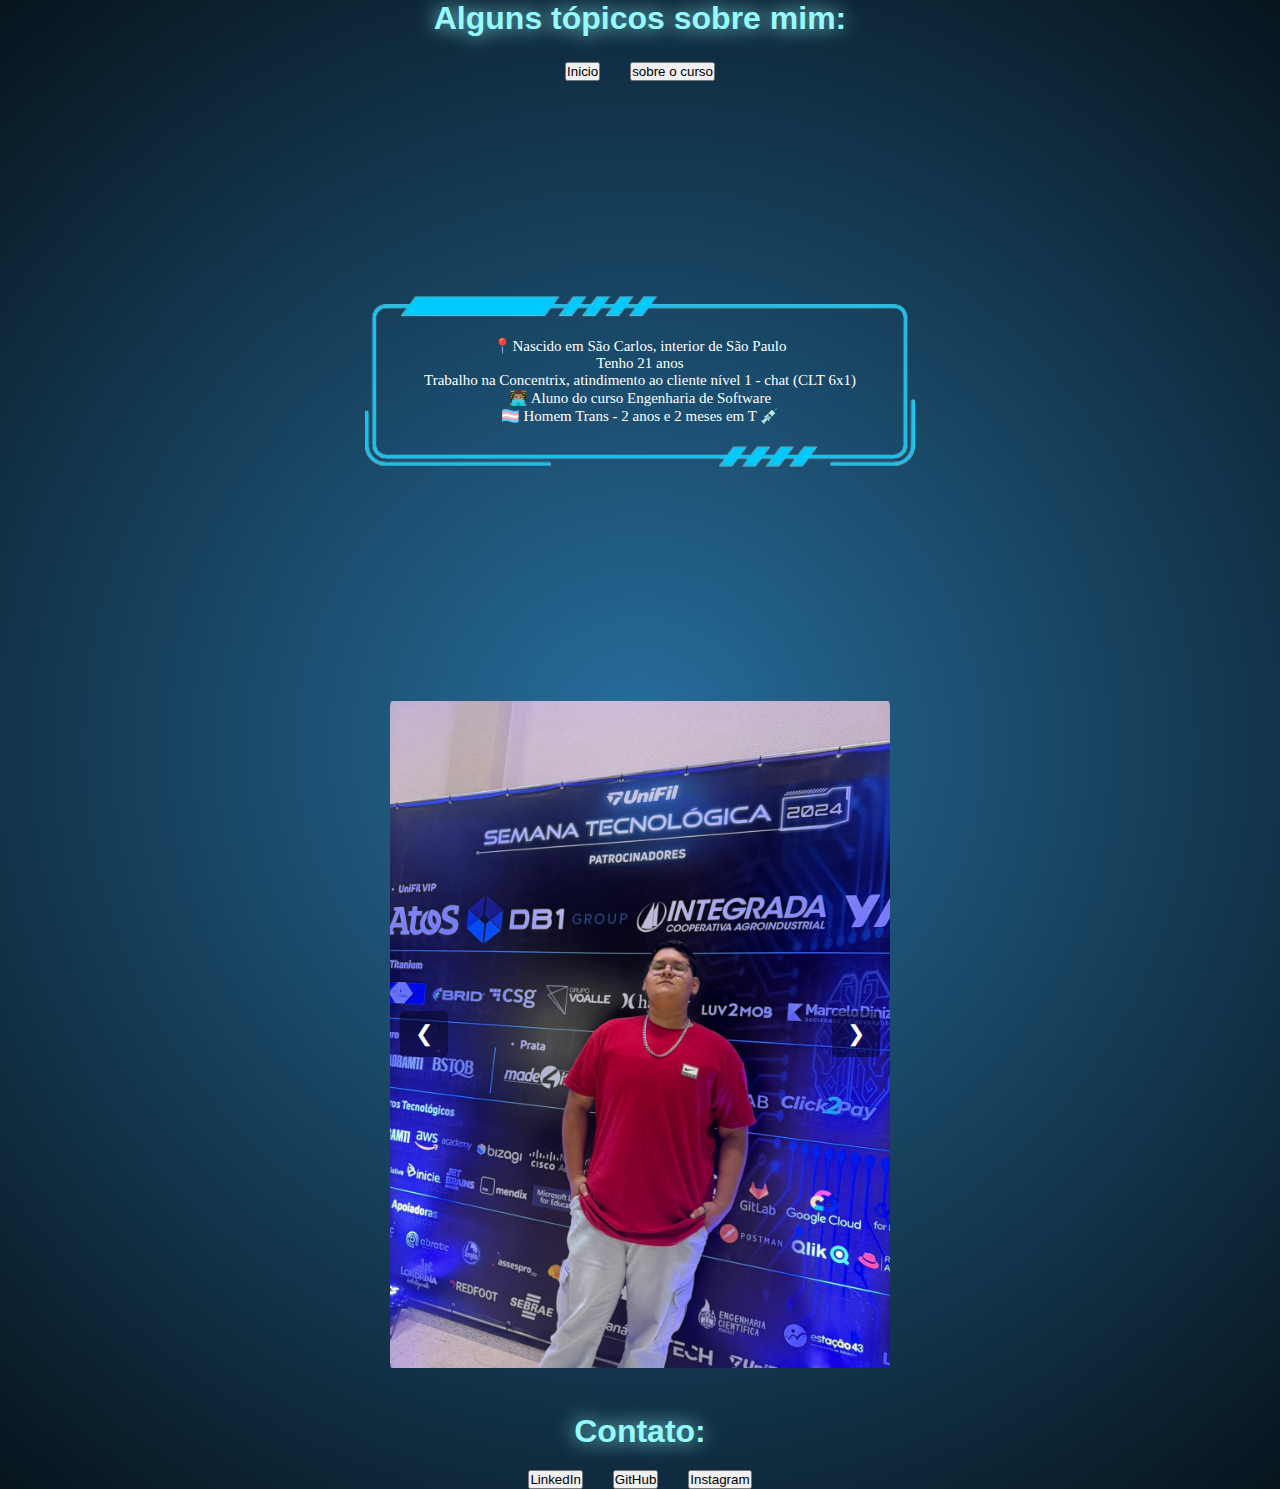
<file: index2.html>
<!DOCTYPE html>
<html lang="pt-br">
<head>
    <meta charset="UTF-8">
    <meta name="viewport" content="width=device-width, initial-scale=1.0">
    <title>Alexksandro Fernandes de Queiroz</title>
    <link rel="stylesheet" href="style.css">
    <link rel="icon" href="imagens/icon.png" type="imagem/png">
</head>
<body>
    <header>
        <nav>
             <div class="apresentacao">
                <h1> Alguns tópicos sobre mim:</h1>
            </div>
            <div class="botoes">
                <a href="index.html" class="inicio">
                    <button>Inicio</button>
                </a>
                <a href="https://blog.unifil.br/unifil-oferece-a-alunos-do-ensino-medio-curso-gratuito-de-pensamento-computacional/" class="curso">
                    <button>sobre o curso</button>
                    </a>
            </div>
        </nav>
    </header>
    <main>
        
    </main>
    <div class="texto_pessoal">
        <p>📍Nascido em São Carlos, interior de São Paulo <br>Tenho 21 anos <br>Trabalho na Concentrix, atindimento ao cliente nível 1 - chat (CLT 6x1) <br> 👨🏽‍💻 Aluno do curso Engenharia de Software <br> 🏳️‍⚧️ Homem Trans - 2 anos e 2 meses em T 💉 <br>
        </p>
    </div>

    <div class="carrossel">
        <button class="seta esquerda">&#10094;</button>

        <div class="slides">
            <img src="imagens/minhafoto.jpeg" class="slide ativo">
            <img src="imagens/Minhafotodois.jpeg" class="slide">
            <img src="imagens/Minhafototres.jpeg" class="slide">
        </div>

        <button class="seta direita">&#10095;</button>
    </div>

    <div class="contato">
        <h1>Contato:</h1>
        <div class="link">
            <a href="https://www.linkedin.com/in/alexksandro-fernandes-de-queiroz-4040172b8/" class="linke">
                <button>LinkedIn</button>
            </a>
            <a href="https://github.com/Alexksandrofq" class="git">
                <button>GitHub</button>
            </a>
            <a href="" class="insta">
                <button>Instagram</button>
            </a>
        </div>
    </div>

</body>

<script>
let indice = 0;
const slides = document.querySelectorAll(".slide");

function mostrarSlide(n) {
    slides.forEach(s => s.classList.remove("ativo"));
    slides[n].classList.add("ativo");
}

function proximo() {
    indice = (indice + 1) % slides.length;
    mostrarSlide(indice);
}

function anterior() {
    indice = (indice - 1 + slides.length) % slides.length;
    mostrarSlide(indice);
}

document.querySelector(".direita").addEventListener("click", proximo);
document.querySelector(".esquerda").addEventListener("click", anterior);

setInterval(proximo, 4000);
</script>
</html>
</file>
<file: style.css>
* {
    margin: 0;
    padding: 0;
    box-sizing: border-box;
}

body {
    background: radial-gradient(circle, #276e9d, #07141d);
    font-family: 'Times New Roman', sans-serif;
    color: #fff;
}

.container {
    max-width: 1000px;
    margin: auto;
    padding: 20px;
}

h1, h3 {
    color: #96FBFF;
    text-shadow: 0 0 20px #96FBFF;
    text-align: center;
}

h1 {
    font-weight: 800;
}

h2, p, h4 {
    text-align: center;
}

h2 {
    color: #fff;
}

h2, h3 {
    margin-top: 25px;
}


img {
    display: block;
    margin: 5px auto;
}

.logodoPC {
    width: 50%;
    border-radius: 5%;
}

.carrossel {
    position: relative;
    width: 80%;
    max-width: 500px;
    margin: 40px auto;
    overflow: hidden;
    border-radius: 10px;
}

.slides {
    display: flex;
    transition: transform 0.5s ease-in-out;
}

.slide {
    min-width: 100%;
    height: auto;
    display: none;
}

.slide.ativo {
    display: block;
}

.seta {
    position: absolute;
    top: 50%;
    transform: translateY(-50%);
    background: rgba(0,0,0,0.4);
    border: none;
    color: white;
    padding: 10px 15px;
    font-size: 22px;
    cursor: pointer;
    border-radius: 5px;
}

.seta.esquerda {
    left: 10px;
}

.seta.direita {
    right: 10px;
}

.seta:hover {
    background: rgba(0,0,0,0.7);
}

@media (max-width: 600px) {
    .carrossel {
        width: 95%;
    }
}

.introducao,
.texto,
.texto_pessoal {
    background: url('imagens/fundo_para_texto.png') no-repeat center;
    background-size: contain;
    width: 550px;
    height: 550px;

    display: flex;
    justify-content: center;
    align-items: center;

    margin: 20px auto;
    padding: 15px 20px;
    text-align: center;
    font-size: 15px;
}


.moldura {
    background: url('imagens/fundo_para_foto.png') no-repeat center;
    background-size: cover;
    width: 570px;
    height: 570px;
    margin: 0 auto;
    position: relative;
    overflow: hidden;
}

.foto {
    position: absolute;
    top: 50%;
    left: 50%;
    width: 350px;
    transform: translate(-50%, -50%);
    border-radius: 5px;
}


.dia {
    display: flex;
    flex-direction: column;
    align-items: center;
    gap: 8px;
    margin: 50px 0 20px 0;
}


.botoes,
.link {
    display: flex;
    justify-content: center;
    gap: 30px;
    margin-top: 25px;
}

.botao {
    display: flex;
    justify-content: center;
    padding: 12px;
    border-radius: 50%;
    box-shadow: 0 0 10px #121212;
}


.cabecalho-conteiner {
    display: flex;
    align-items: center;
    justify-content: space-between;
    gap: 20px;
    padding: 20px;
}


.contato {
    margin-top: 40px;
}

@media (max-width: 768px) {
    .introducao,
    .texto,
    .texto_pessoal,
    .moldura {
        width: 90%;
        height: auto;
        background-size: cover;
        padding: 30px 15px;
    }

    .foto {
        width: 60%;
    }

    .logodoPC {
        width: 80%;
    }

    .minhafoto {
        width: 50%;
        margin: 20px auto;
    }

    .cabecalho-conteiner {
        flex-direction: column;
        margin-left: 0;
        text-align: center;
    }
}

*{
    padding: 0;
    margin: 0;
}

.container{
    max-width: 1000px;
    margin: auto;
    box-shadow: 0 0 0px rgba(0, 0, 0, 0.5);
}

body{
    background: radial-gradient(circle, #276e9d, #07141d);
    
}
.logodoPC{
    display: block;
    width: 50%;
    margin: auto;
    border-radius: 5%;
}

.botao{
    display: flex;
    justify-content: center;
    border-radius: 50%;
    max-width: max-content;
    margin: 10px auto 0 auto;
    box-shadow: 0 0 10px #121212;
    margin-top: -500px;
  
}

.botoes{
    display: flex;
    justify-content: center;
    gap: 30px;
    margin: 25px;
}

.cabecalho-conteiner{
    display: flex;
    align-items: center;
    justify-content: space-between;
    gap: 20px;
    padding: 20px;
    margin-left: 100px;
}


p, h4{
    color: #fff;
    text-align: center;
    
}

h1, h3{
    color: #96FBFF;
    text-shadow: 0 0 20px #96FBFF;
    text-align: center;
}

h2{
    color: #fff;
    text-align: center;
}

img, .botao{
    margin-top: 5px;
    
}

h1{
    font-family: 'Montserrat', sans-serif;
    font-weight: 800;
}

h2, h3{
    margin-top: 25px;
}

.introducao, .texto{
    background: url('imagens/fundo_para_texto.png');
    background-size: contain;
    background-repeat: no-repeat;
    width: 550px;
    height: 550px;
    display: flex;
    justify-content: center;
    align-items: center;
    text-align: center;
    padding: 10px 20px;
    box-sizing: border-box;
    margin: 0 auto;    

}

.texto_pessoal {
    background: url('imagens/fundo_para_texto.png');
    background-size: contain;
    background-repeat: no-repeat;
    width: 550px;
    height: 550px;
    display: flex;
    justify-content: center;
    align-items: center;    
    margin: 0 auto;
}

.moldura{
    background: url('imagens/fundo_para_foto.png');
    background-size: cover;
    background-position: center;
    width: 570px;
    height: 570px;
    position: relative;
    overflow: hidden;
    margin-top: -250px;
}

.foto{
    position: absolute;
    top: 50%;
    left: 50%;
    width: 350px;
    height: auto;
    transform: translate(-50%, -50%);
    border-radius: 5px;
}

.dia{
    display: flex;
    flex-direction: column;
    align-items: center;
    gap: 5px;
    margin: 50px 0 20px 0;
}

.minhafoto{
    display: block;
    width: 30%;
    margin-left: 70%;
    margin-top: -500px;
    border-radius: 5%;
}

.link {
    display: flex;
    justify-content: center;
    gap: 30px;
    margin-top: 20px;
    border-radius: 50%;
}

.contato {
    margin-top: 40px; 
    position: relative;
    z-index: 10; 
}

.introducao {
    font-size: 15px;
}
</file>
